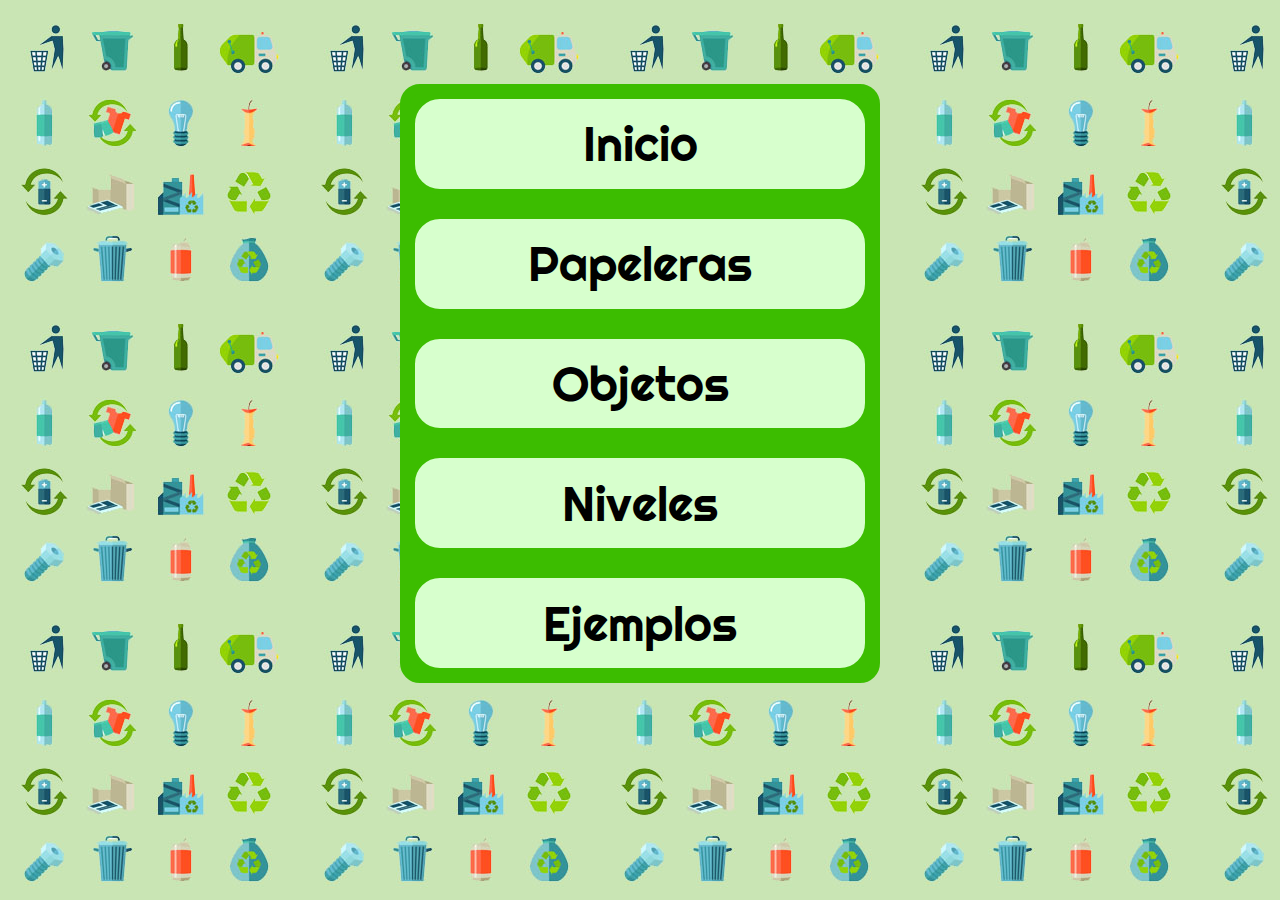
<file: index.html>
<!DOCTYPE html>
<html lang="es">
    <head>
        <meta charset="UTF-8">
        <meta http-equiv="X-UA-Compatible" content="IE=edge">
        <meta name="viewport" content="width=device-width, initial-scale=1.0">
        <title>CRUD General Reciclaje</title>
        <link rel="stylesheet" href="CSS/estilo.css">
        <link rel="icon" href="https://img.icons8.com/flat-round/64/000000/recycle-sign--v1.png" type="image/png"/>
    </head>
    <body>
        <main>
            <ul>
                <a href="#">
                   <li>Inicio</li>
                </a>
                <a href="CRUD-Papeleras/index.php">
                    <li>Papeleras</li>
                 </a>
                 <a href="./CRUD-Objetos/index.html">
                    <li>Objetos</li>
                 </a>
                 <a href="./CRUD-Niveles/index.html">
                    <li>Niveles</li>
                 </a>
                 <a href="./CRUD-Ejemplos/index.php">
                    <li>Ejemplos</li>
                 </a>
            </ul>
        </nav>
    </main>
</html>
</file>
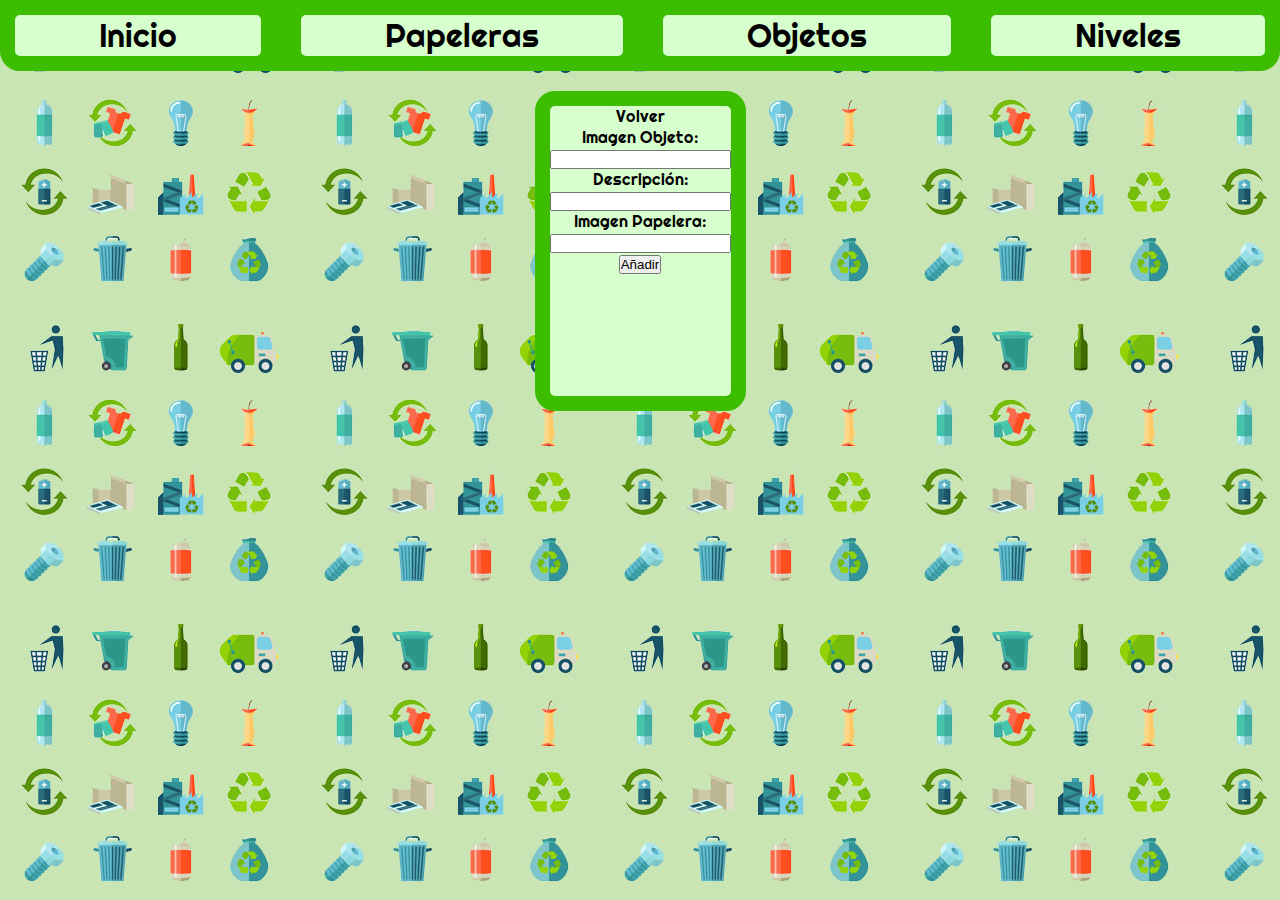
<file: CRUD-Ejemplos/anadirEjemplo.html>
<!DOCTYPE html>
<html lang="es">
    <head>
        <meta charset="UTF-8">
        <meta http-equiv="X-UA-Compatible" content="IE=edge">
        <meta name="viewport" content="width=device-width, initial-scale=1.0">
        <title>Ejemplos de reciclaje</title>
        <link rel="stylesheet" href="CSS/estilo.css">
        <link rel="icon" href="https://img.icons8.com/flat-round/64/000000/recycle-sign--v1.png" type="image/png"/>
    </head>
    <body>
        <nav>
            <ul>
                <a href="../index.html">
                    <li>Inicio</li>
                </a>
                <a href="../CRUD-Papeleras/index.html">
                    <li>Papeleras</li>
                </a>
                <a href="../CRUD-Objetos/index.html">
                    <li>Objetos</li>
                </a>
                <a href="../CRUD-Niveles/index.html">
                    <li>Niveles</li>
                </a>
            </ul>
        </nav>
        <main>
            <article>
                <a href="index.php">Volver</a>
                <div>
                    <form action="redireccionar.php?direccion=anadirEjemplo" method="post">
                        <label>Imagen Objeto:</label><br />
                        <input type="text" name="imgObjeto" required><br />
                        <label>Descripción:</label><br />
                        <input type="text" name="descripcion" required><br />
                        <label>Imagen Papelera:</label><br />
                        <input type="text" name="imgPapelera" required><br />
                    
                        <input type="submit" name="enviar" id="solicitar" value="Añadir">
                    </form>
                </div>
            </article>
        </main>
    </body>
</html>
</file>
<file: CSS/estilo.css>
@import url('https://fonts.googleapis.com/css2?family=Righteous&display=swap');
*{
    padding: 0;
    margin: 0;
    box-sizing: border-box;
}
body{
    display: flex;
    align-items: center;
    flex-direction: column;
    min-height: 100vh;
    font-family: 'Righteous', cursive;
    background-image: url(../img/fondoN1.jpg);

}
nav{
    border: 10px solid rgb(60, 189, 0);
    border-bottom-left-radius: 20px;
    border-bottom-right-radius: 20px;
    background-color: rgb(60, 189, 0);
    width: 100%;
    overflow: hidden;
    position: relative;
    font-size: 2em;
    text-align: center;
}
nav ul{
    display: grid;
    list-style-type: none;
    grid-template-columns: auto auto auto auto;
    grid-gap: 30px;
}

nav ul li{
    border: 5px solid rgb(60, 189, 0);
    border-radius: 10px;
    background-color: rgb(215, 255, 205);
}
nav ul a {
    text-decoration: none;
    color: black;
}


main {
    border: 15px solid rgb(60, 189, 0);
    border-radius: 20px;
    background-color: rgb(215, 255, 205);
    width: 100%;

    overflow: hidden;
    position: relative;
    top: 20px;
    text-align: center;
}

main{
    border: 10px solid rgb(60, 189, 0);
    border-radius: 20px;
    background-color: rgb(60, 189, 0);
    overflow: hidden;
    position: absolute;
    margin: auto;
    font-size: 3em;
    text-align: center;
    width: 10em;
    vertical-align:middle;
    margin-top: 5%;
}
main ul{
    display: grid;
    list-style-type: none;
    grid-template-rows: auto auto auto auto;
    grid-gap: 20px;
}

main ul li{
    border: 5px solid rgb(60, 189, 0);
    border-radius: 30px;
    background-color: rgb(215, 255, 205);
    padding: 0.3em;
}
main ul a {
    text-decoration: none;
    color: black; 
}
main input{
    border-radius: 10px;
    padding: 5px;
}
</file>
<file: CRUD-Ejemplos/CSS/estilo.css>
@import url('https://fonts.googleapis.com/css2?family=Righteous&display=swap');
*{
    padding: 0;
    margin: 0;
    box-sizing: border-box;
}
body{
    display: flex;
    align-items: center;
    flex-direction: column;
    min-height: 100vh;
    font-family: 'Righteous', cursive;
    background-image: url(../img/fondoN1.jpg);

}

nav{
    border: 10px solid rgb(60, 189, 0);
    border-bottom-left-radius: 20px;
    border-bottom-right-radius: 20px;
    background-color: rgb(60, 189, 0);
    width: 100%;
    overflow: hidden;
    position: relative;
    font-size: 2em;
    text-align: center;
}
nav ul{
    display: grid;
    list-style-type: none;
    grid-template-columns: auto auto auto auto;
    grid-gap: 30px;
}

nav ul li{
    border: 5px solid rgb(60, 189, 0);
    border-radius: 10px;
    background-color: rgb(215, 255, 205);
}
nav ul a {
    text-decoration: none;
    color: black; 
}


article {
    border: 15px solid rgb(60, 189, 0);
    border-radius: 20px;
    background-color: rgb(215, 255, 205);
    width: 100%;
    min-height: 320px;
    max-height: 75vh;
    overflow: auto;
    position: relative;
    top: 20px;
    text-align: center;
}
main article ul{
    display: grid;
    list-style-type: none;
    grid-template-columns: 200px 400px 200px;
}

main article ul li{
    border: 1px solid green;
}

main article #primeraLinea{
    border-bottom: 2px green solid;
    font-size: 1.5em;
}
main article a{
    text-decoration: none;
    color: black; 
}

main article .linea img{
    height: 100px;
}

main #anadir{
    margin-top:20px;
    text-align: center;
}
</file>
